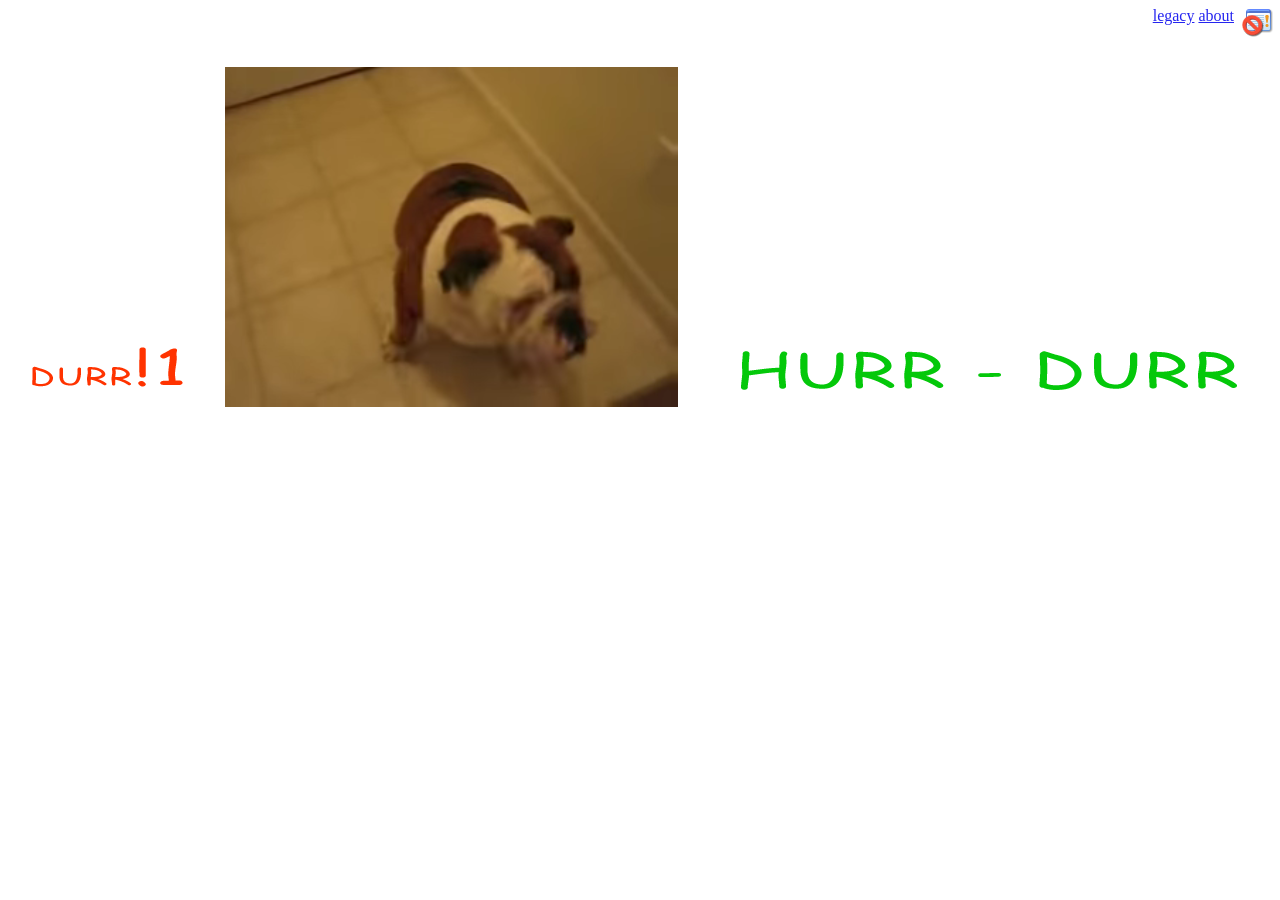
<file: index.html>
<html>
	<head>
		<title>HURR-DURR</title>
		
		<meta name="Author" content="Unknown (2021 - Endermanch)">
		<meta name="Keywords" content="hurr-durr, hurr, durr, hurrdurr, dog, meme, hurr-durr.cc, hurr-durr.com, hurr durr, hurr durr dog">
		<meta name="Description" content="HURRrrRRrrr-DuUUUUUUUuUuUURRRRR">
		
		<meta property=og:type content=website>
		<meta property=og:title content="HURR-DURR (dot cc)">
		<meta property=og:description content="HURRrrRRrrr-DuUUUUUUUuUuUURRRRR">
		<meta property=og:url content=https://malwat.ch>
		<meta property=og:image content=http://hurr-durr.cc/images/dog.png>
		<meta property=og:image:secure_url content=https://hurr-durr.cc/images/dog.png>
		<meta property=og:image:width content=256>
		<meta property=og:image:height content=256>
		<meta property=og:image:alt content=HURR-DURR>

		<link rel="stylesheet" href="styles/styles.css">
		<script src="scripts/index.js"></script>
	</head>
	
	<body>
		<div class="info-container">				
			<div class="links">
				<a class="link" href="http://fl.hurr-durr.cc">legacy</a>
				<a class="link" href="https://youtu.be/ASFw3zSLD5s">about</a>
			</div>
			
			<img class="popup" id="hurr-picon" src="images/popup-blocked.png">
		</div>
	
		<img src="images/hurr.gif" alt="HuRR">
	
		<div class="hurr-container" id="roll">		
			<img src="images/durr.gif" alt="DURr">
			
			<video src="media/hurr.mp4" type="video/mp4" id="hurr-video" width="496" height="340" muted autoplay loop /></video>
			
			<img src="images/hurrdurr.gif" alt="HURR-DURR HUUUUUUUURRRRRRRRRRR-DDUUURRRRRRRR">
		</div>	
	</body>
</html>
</file>
<file: styles/styles.css>
body {
	margin-right: 0;
	margin-top:	0;
}
		
.info-container {
	display: inline-flex;
	padding: 7px;
				
	float: right;
	align-items: top;
}

.info-container div {
	margin-right: 7px;
}

.hurr-container {
	text-align: center;
}

.links {
	display: inline-block;
}

.popup, .link {	
	cursor: pointer;
				
	opacity: 0.85;
}
</file>
